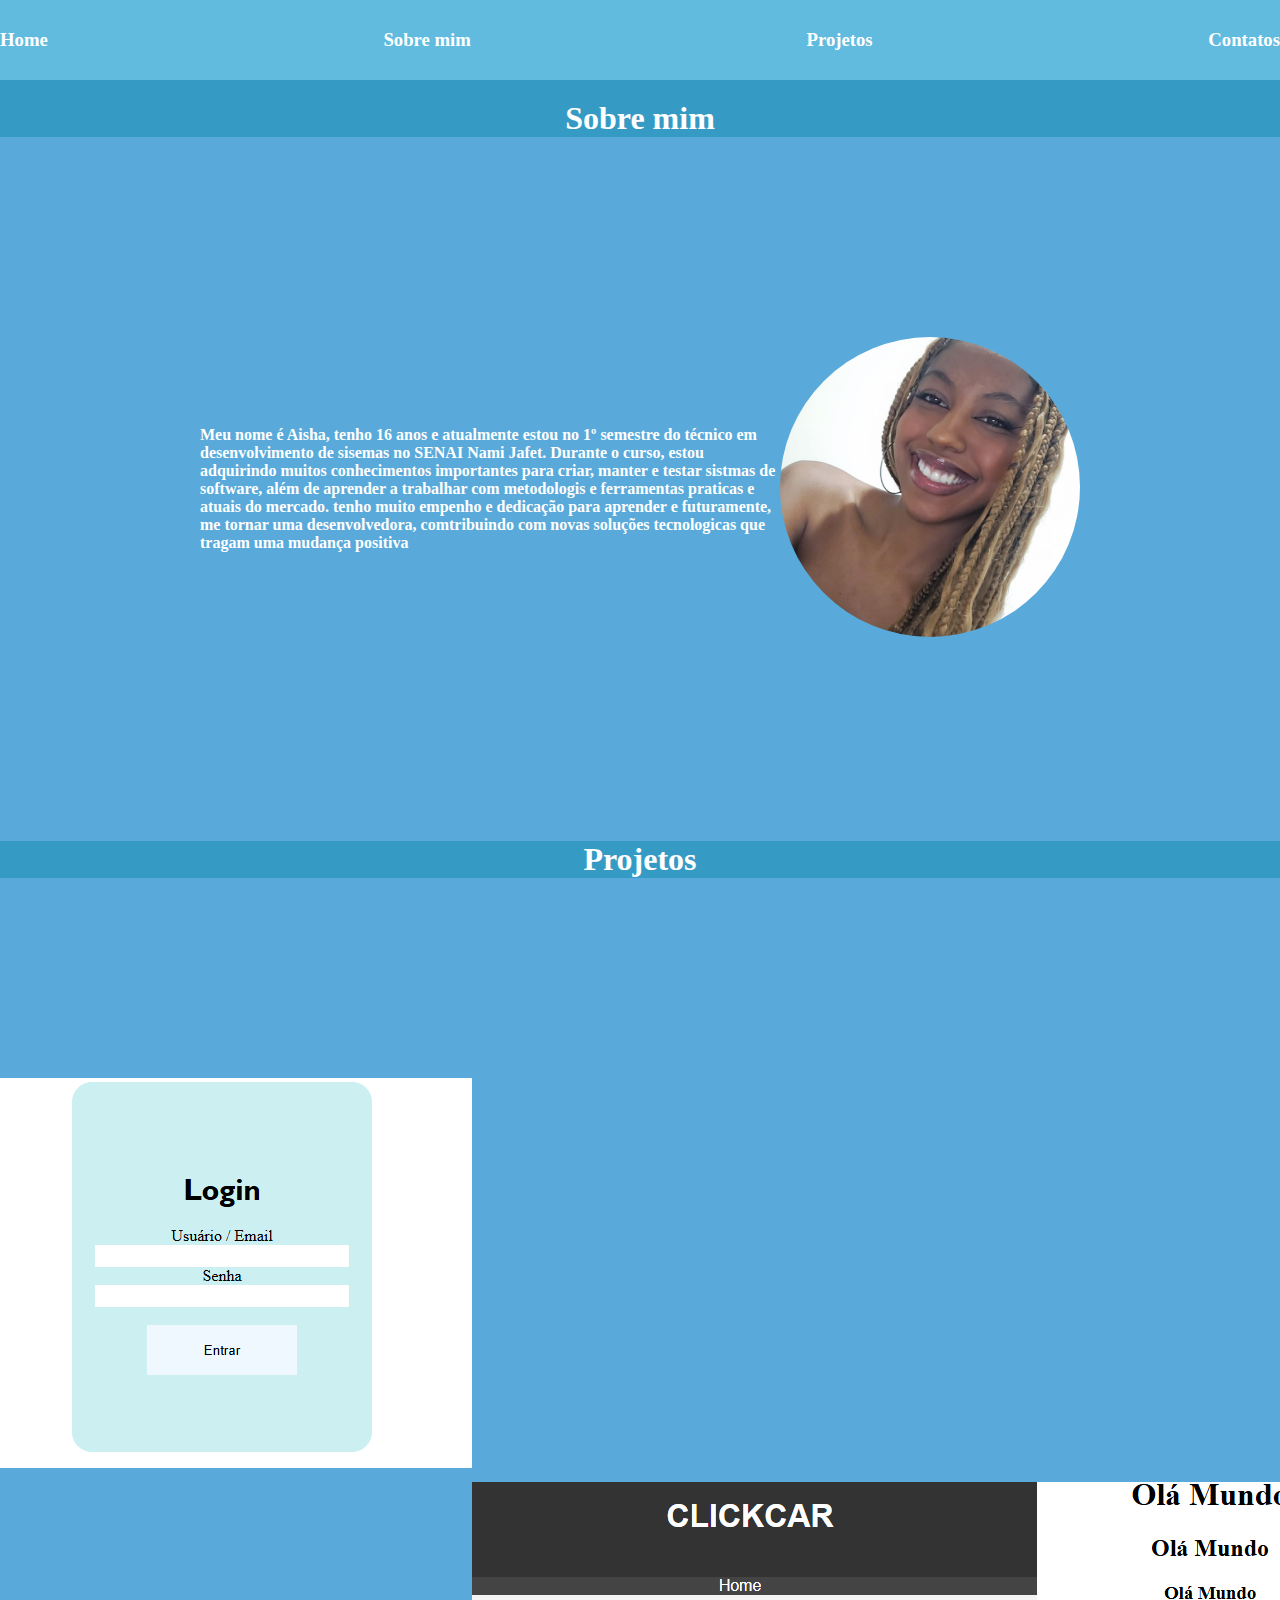
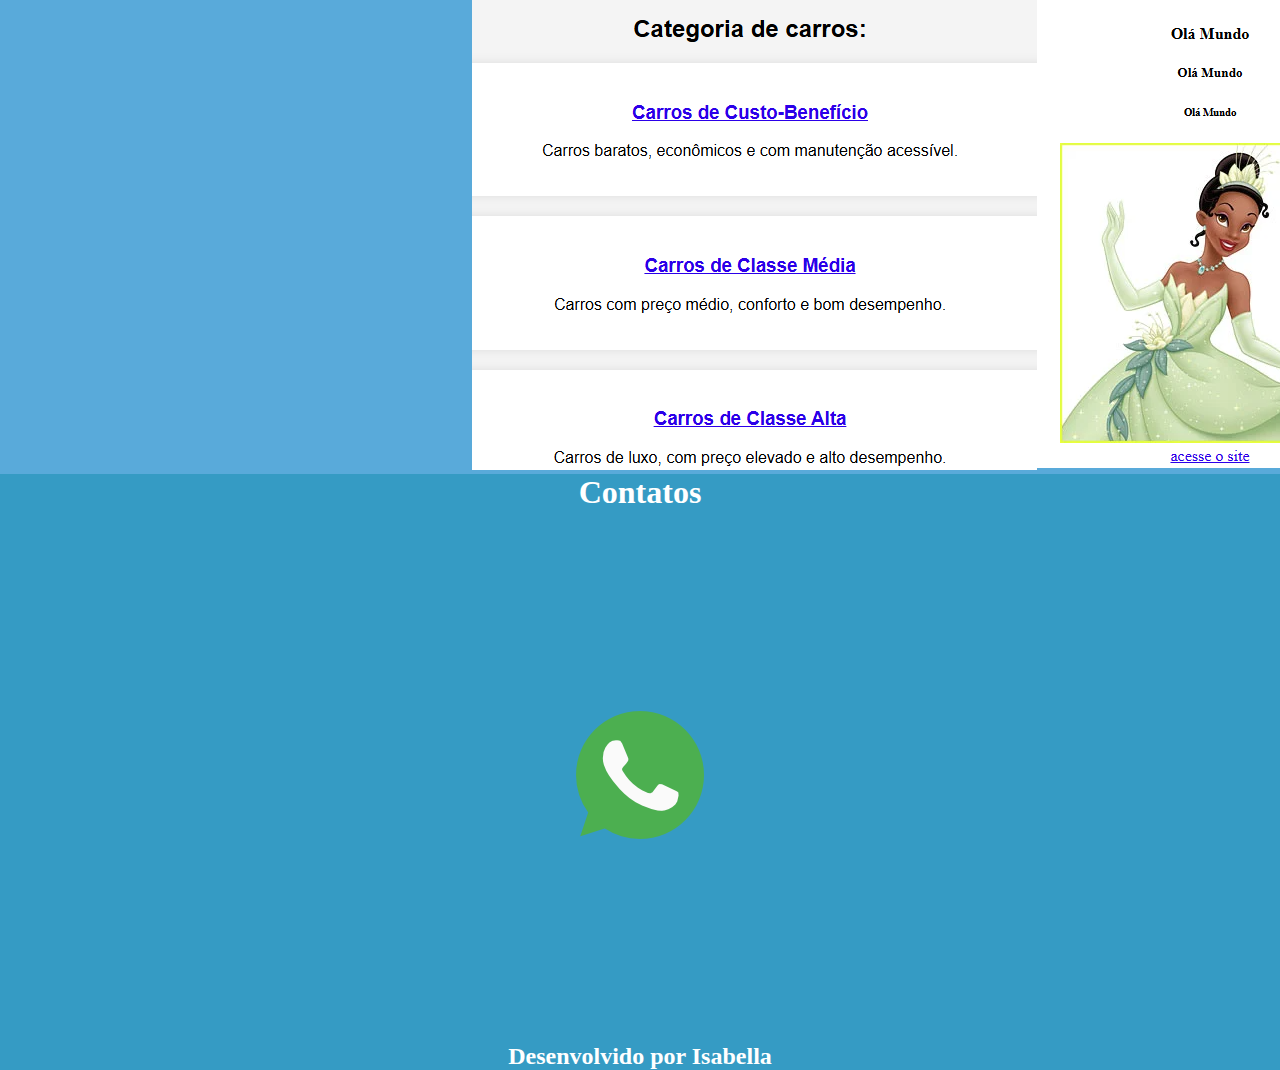
<file: index.html>
<!DOCTYPE html>
<html lang="en">
<head>
    <meta charset="UTF-8">
    <meta name="viewport" content="width=device-width, initial-scale=1.0">
    <title>Bruno Messias Aguiar</title>
    <link rel="stylesheet" href="style.css">
</head>
<body>
    <header>
        <h3>Home</h3>
        <a href="#sobremim"><h3>Sobre mim</h3></a>
        <a href="#projetos"><h3>Projetos</h3></a>
        <a href="#contatos"><h3>Contatos</h3></a>
    </header>
    <main>
        <h1 id="sobremim">Sobre mim</h1>
        <div class="sobre">
            <div class="sobremim">
                <h4>Meu nome é Aisha, tenho 16 anos e atualmente estou no 1º semestre do técnico em desenvolvimento de sisemas no SENAI Nami Jafet. Durante o curso, estou adquirindo muitos conhecimentos importantes para criar, manter e testar sistmas de software, além de aprender a trabalhar com metodologis e ferramentas praticas e atuais do mercado. tenho muito empenho e dedicação para aprender e futuramente, me tornar uma desenvolvedora, comtribuindo com novas soluções tecnologicas que tragam uma mudança positiva  </h4>
            </div>
            <div>
                <img class="imagemFoto" src="img/fotobio.png" alt="">
            </div>
        </div>
        <h1 id="projetos">Projetos</h1>
        <div class="projetos">
            <div>
                <div class="imagemProjetos">
                    <a href="https://aishabitler.github.io/Login/"><img alt="" src="img/imagemsite1.png" />
                </div>
                
            </div>
            <div>
                <img class="imagemProjetos">
                <a href="https://aishabitler.github.io/Click-Car/"><img alt="" src="img/imagemsite2.png" />
                
            </div>
            <div>
                <img class="imagemProjetos">
                <a href="https://aishabitler.github.io/site/"><img alt="" src="img/imagemsite3.png" />


            </div>
        </div>
        <h1 id="contatos">Contatos</h1>
        <div class="contatos">
            <a aria-label="Chat on WhatsApp" href="https://wa.me/+5511977776666"><img alt="Chat on WhatsApp" src="img/whatsapp.png" />
        </div>
    </main>
    <footer>
        <h2>Desenvolvido por Isabella</h2>
    </footer>
</body>
</html>
</file>
<file: style.css>
* {
    margin: 0;
    scroll-behavior: smooth;
}

body {
    background-color: rgb(53, 155, 196);
    color: white;
}

a {
    text-decoration: none;
    color: white;
}

header {
    display: flex;
    justify-content: space-between;
    background-color: rgb(96, 187, 223);
    color: white;
    height: 80px;
    align-items: center;
    position: fixed;
    width: 100%;
}

main {
    padding-top: 100px;
}

.sobre {
    display: flex;
    justify-content: space-between;
    background-color:rgb(89, 170, 218);
    color: white;
}

.sobremim {
    display: flex;
    align-items: center;
    margin-left: 200px;
}

h1 {
    text-align: center;
}

.imagemFoto {
    height: 300px;
    width: 300px;
    margin-top: 200px;
    margin-right: 200px;
    margin-bottom: 200px;
    border-radius: 50%;
}

.projetos {
    display: flex;
    justify-content: space-between;
    background-color: rgb(89, 170, 218);
}

.imagemProjetos {
    height: 200px;
    width: 3
    00px;
    margin-top: 200px;
    margin-bottom: 200px;
}

.contatos {
    display: flex;
    justify-content: center;
    margin-top: 200px;
    margin-bottom: 200px;
}

footer {
    background-color: rgb(53, 155, 196);
    color: white;
    display: flex;
    align-items: center;
    justify-content: center;
}
</file>
